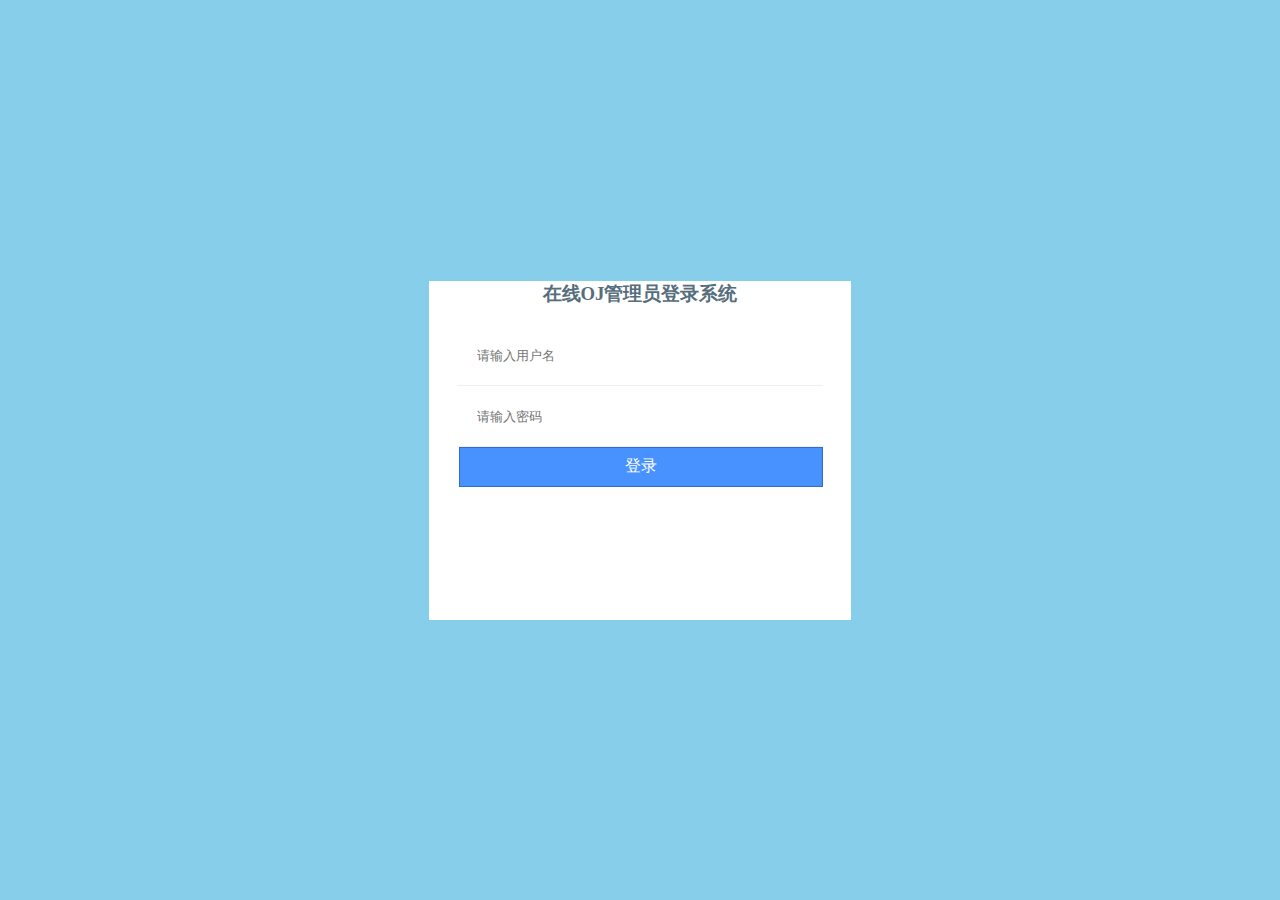
<file: target/classes/static/html/login.html>
<!doctype html>
<html>
<head>
    <meta charset="utf-8">
    <title>login</title>
    <link rel="stylesheet" type="text/css" href="../css/login.css"/>
    <script type="text/javascript" src="../js/jquery-3.5.1.min.js"></script>
    <script src="https://cdnjs.cloudflare.com/ajax/libs/popper.js/1.12.3/umd/popper.min.js"></script>
</head>

<body>

<div>

    <div class="bgDiv">

        <div class="login">
<!--            <img class="logoImg" src="img/login.jpeg"/>-->
            <h3 align="center" style="color: #566d7d">在线OJ管理员登录系统</h3>
            <br>
            <div class="username">
                <input id="username" class="userInp" type="text" placeholder="请输入用户名"/>
            </div>
            <div class="pwd">
                <input id="password" class="pwdInp" type="password" placeholder="请输入密码"/>
            </div>
            <button class="btn" type="button" onclick="a()">登录</button>
        </div>
    </div>
</div>

<script>
    function a() {
        let admin = {
            username: document.getElementById("username").value,
            password: document.getElementById("password").value,
        }
        $.ajax({
            url:"/login",
            type: "post",
            data: JSON.stringify(admin),
            dataType: 'json',
            success: function (data) {
                if (data.ok !== 1) {
                    alert('登陆失败! ' + data.reason);
                    admin.password = "";
                    return;
                } else {
                    location.href="../html/adminManage.html";
                }
            },

        })
    }
</script>
</body>
</html>
</file>
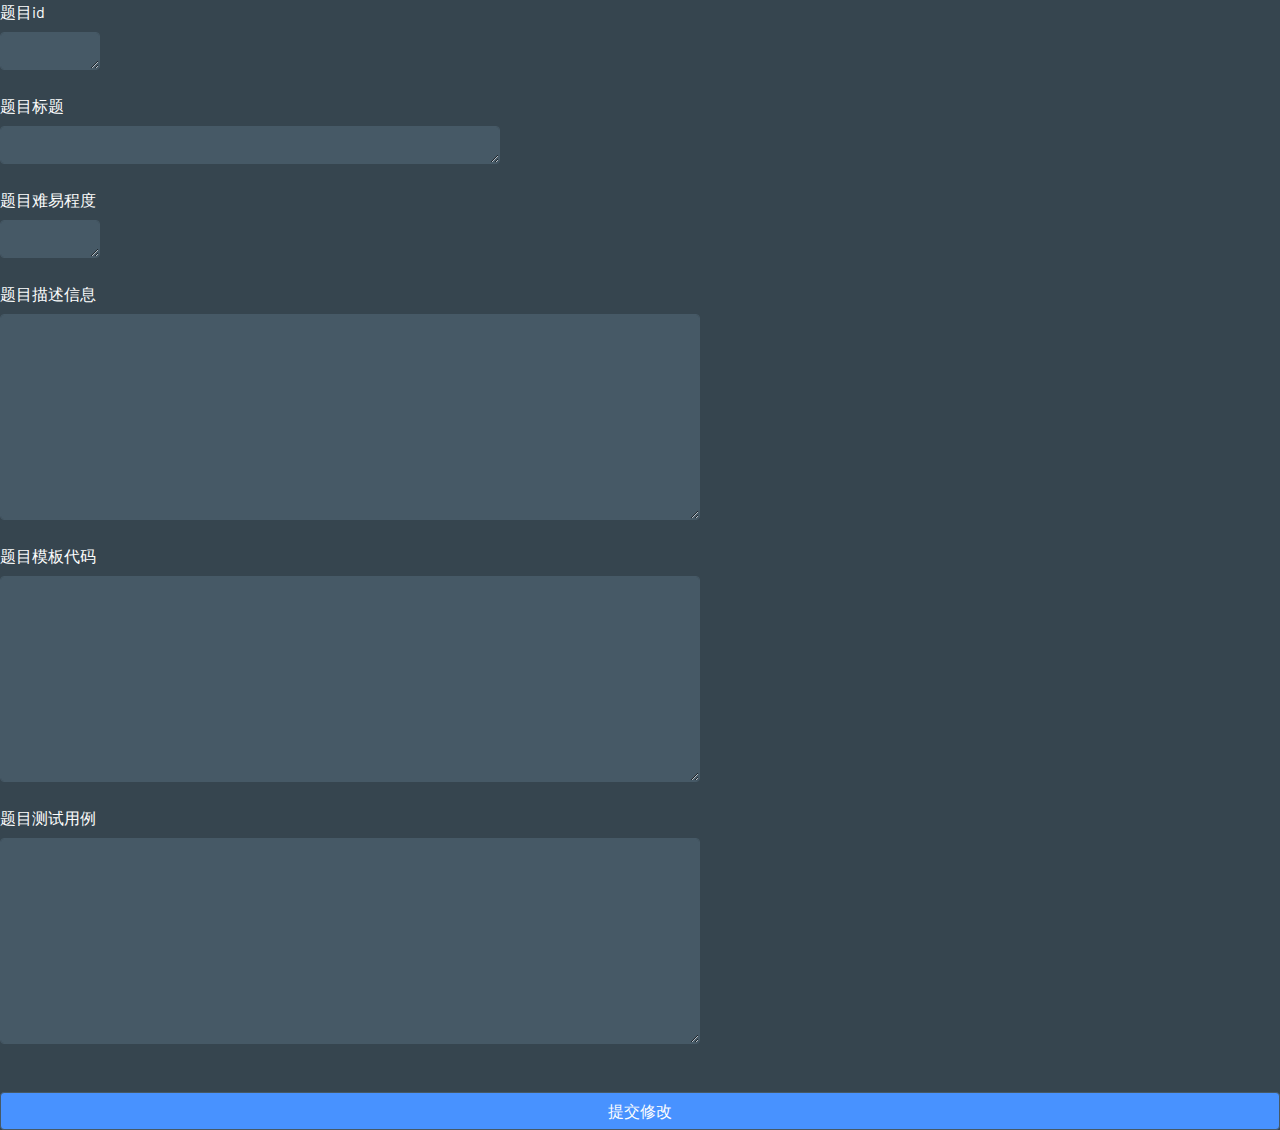
<file: target/classes/static/html/updateProblem.html>
<!DOCTYPE html>
<html lang="en">
<head>
    <meta charset="UTF-8">
    <title>Title</title>
    <meta name="viewport" content="width=device-width, initial-scale=1.0">
    <meta http-equiv="Content-Type" content="text/html; charset=utf-8" />
    <style>
        [v-cloak]{
            display: none !important;
        }
    </style>
    <!--Bootstrap 4-->
    <link rel="stylesheet" href="../css/bootstrap.min.css">
</head>
<body>

<div id="app">
    <div>
        <label>题目id</label>
        <textarea id="id" class="form-control" type="text" rows="1" style="width: 100px" v-model="problem.id" readonly></textarea>
    </div>
    <br>
    <div>
        <label>题目标题</label>
        <textarea id="title" class="form-control" type="text" rows="1" style="width: 500px" v-model="problem.title" required></textarea>
    </div>
    <br>
    <div>
        <label>题目难易程度</label>
        <textarea id="level" class="form-control" type="text" rows="1" style="width: 100px" v-model="problem.level" required></textarea>
    </div>
    <br>
    <div>
        <label>题目描述信息</label>
        <textarea id="description" class="form-control" type="text" rows="8" style="width: 700px" v-model="problem.description" required></textarea>
    </div>
    <br>
    <div>
        <label>题目模板代码</label>
        <textarea id="templateCode" class="form-control" type="text" rows="8" style="width: 700px;" v-model="problem.templateCode" required></textarea>
    </div>
    <br>
    <div>
        <label>题目测试用例</label>
        <textarea id="testCode" class="form-control" type="text" rows="8" style="width: 700px" v-model="problem.testCode" required></textarea>
    </div>
    <br>
    <br>
    <div id="toUpdate">
        <button id="tup" type="submit" class="form-control" style="background: #4892ff" v-on:click="updateProblem">提交修改</button>
    </div>
</div>


<script src="../js/vue.js"></script>
<script src="../js/jquery-3.5.1.min.js"></script>
<script src="https://cdnjs.cloudflare.com/ajax/libs/popper.js/1.12.3/umd/popper.min.js"></script>
<script src="https://maxcdn.bootstrapcdn.com/bootstrap/4.0.0-beta.2/js/bootstrap.min.js"></script>


<script>
    let receive = window.opener["filter"];
    //获取接收到的数据
    let id = receive["id"];
    console.log(id)

    let dp = new Vue({
        el: '#app',
        data: {
            name: "",
            problems: [
            ],

            problem: {
                id: '',
                title: '',
                level: '',
                description: '',
                templateCode: '',
                testCode: ''
            }
        },
        mounted: function () {
            this.toUpdateProblem(id)
        },
        methods: {
            checkLogin() {
                // 页面最初加载时先访问服务器判定自身的登陆状态.
                console.log("checkLogin");
                $.ajax({
                    url: '/checkLogin',
                    type: 'post',
                    data: '',
                    dataType: 'json',
                    success: function (data, status) {
                        if (data.ok !== 1) {
                            return;
                        }
                        dp.name = data.name;
                    }
                });
            },
            toUpdateProblem(id) {
                $.ajax({
                    url: '/toUpdate?id=' + id,
                    type: 'post',
                    data: '',
                    success: function (data) {
                        dp.problem = JSON.parse(data);
                        dp.name = data.name
                    }
                })
            },
            updateProblem() {
                let problem = {
                    id: document.getElementById("id").value,
                    title: document.getElementById("title").value,
                    level: document.getElementById("level").value,
                    description: document.getElementById("description").value,
                    templateCode: document.getElementById("templateCode").value,
                    testCode: document.getElementById("testCode").value
                }
                $.ajax({
                    url: "/update",
                    type: "post",
                    data: JSON.stringify(problem),
                    dataType: 'json',
                    success: function (data) {
                        if (data.ok !== 0) {
                            alert("修改成功")
                            dp.name = data.name
                            location.href = "../html/adminManage.html";
                        } else {
                            alert(data.reason)
                            return;
                        }
                    }
                })
            },
        }
    });
    dp.checkLogin()

</script>



</body>
</html>
</file>
<file: target/classes/static/css/login.css>
* {
    padding: 0;
    margin: 0
}

a {
    text-decoration: none;
}

li {
    list-style: none;
}

body {
    background: skyblue;
}

.bgDiv {
    width: 547px;
    height: 403px;
    /*background:#3a5eff;*/
    /*border-top:1px solid rgba(0,0,0,0);*/
    overflow: hidden;
}

.login {
    width: 422px;
    height: 339px;
    background: #fff;
    margin-top: 34px;
    margin-left: 50px;
    /*float:left;*/
    position: absolute;
    top: 0;
    right: 0;
    bottom: 0;
    left: 0;
    margin: auto;
}

.logoImg {
    width: 141px;
    height: 37px;
    margin-top: 32px;
    margin-left: 140px;
    margin-bottom: 8px;
}

.username,
.pwd,
.forgetPwd {
    width: 366px;
    height: 60px;
    border-bottom: 1px solid #efefef;
    margin: 0 28px;
    /*line-height:60px;*/
}

.userImg,
.pwdImg {
    margin-top: 18px;
    float: left;
}

.userInp,
.pwdInp {
    width: 320px;
    height: 25px;
    margin-top: 18px;
    border: none;
    outline: none;
    margin-left: 20px;
}

.forgetPwd {
    border: none;
    line-height: 58px;
    color: #3e82bf;
    font-size: 16px;
}

.forgetLink {
    /*margin-top:-2px;*/
    padding-left: 5px;
}

.btn {
    width: 364px;
    height: 40px;
    background: #4892ff;
    border: 1px solid #326dcc;
    color: #fff;
    font-size: 16px;
    margin-left: 30px;
}
</file>
